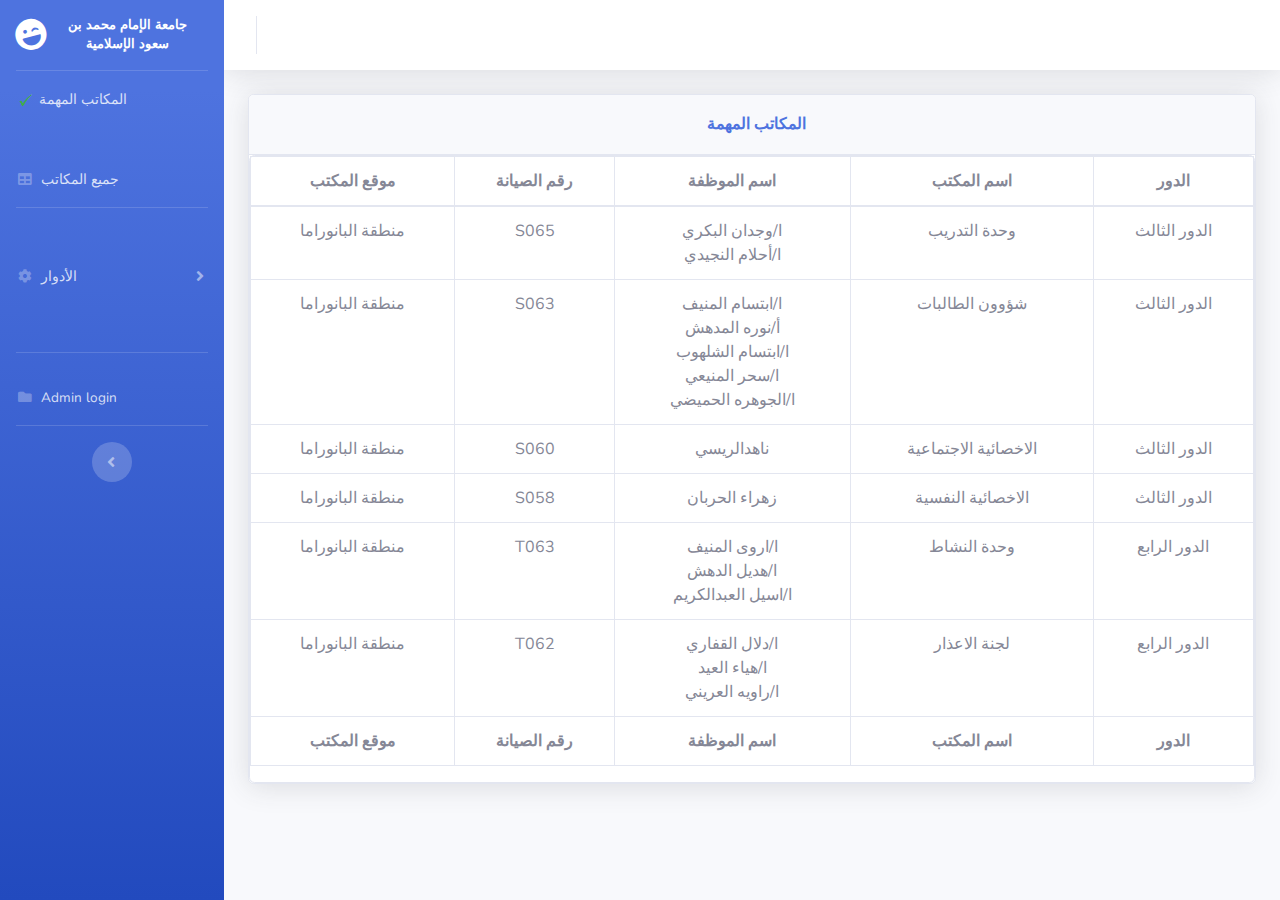
<file: index.html>
<!DOCTYPE html>
<html lang="en">

<head>

    <meta charset="utf-8">
    <meta http-equiv="X-UA-Compatible" content="IE=edge">
    <meta name="viewport" content="width=device-width, initial-scale=1, shrink-to-fit=no">
    <meta name="description" content="">
    <meta name="author" content="">

    <title>Main page</title>

    <!-- Custom fonts for this template -->
    <link href="vendor/fontawesome-free/css/all.min.css" rel="stylesheet" type="text/css">
    <link
        href="https://fonts.googleapis.com/css?family=Nunito:200,200i,300,300i,400,400i,600,600i,700,700i,800,800i,900,900i"
        rel="stylesheet">

    <!-- Custom styles for this template -->
    <link href="css/sb-admin-2.min.css" rel="stylesheet">

    <!-- Custom styles for this page -->
    <link href="vendor/datatables/dataTables.bootstrap4.min.css" rel="stylesheet">

</head>

<body id="page-top">

    <!-- Page Wrapper -->
    <div id="wrapper">

        <!-- Sidebar -->
        <ul class="navbar-nav bg-gradient-primary sidebar sidebar-dark accordion" id="accordionSidebar">

            <!-- Sidebar - Brand -->
            <a class="sidebar-brand d-flex align-items-center justify-content-center" href="index.html">
                <div class="sidebar-brand-icon rotate-n-15">
                    <i class="fas fa-laugh-wink"></i>
                </div>
                <div class="sidebar-brand-text mx-3" style="font-size: small;" >جامعة الإمام محمد بن سعود الإسلامية </div>
            </a>

            <!-- Divider -->
            <hr class="sidebar-divider my-0">
            <!-- Nav Item - Dashboard -->
            <li class="nav-item">
                <a class="nav-link" href="index.html"><img class="rounded-circle" src="img/correct.png" width="10%">

                    <!-- <i class="fas fa-fw fa-tachometer-alt">     </i> -->
                    <span>المكاتب المهمة</span></a>
                    <br>
                </li>
                <!-- Nav Item - Tables -->
                <li class="nav-item ">
                    <a class="nav-link" href="tables.html">
                        <i class="fas fa-fw fa-table"></i>
                        <span>جميع المكاتب</span></a>
                </li>
    

            <!-- Divider -->
            <hr class="sidebar-divider">

            <!-- Heading -->
            <!-- <div class="sidebar-heading">
                Interface
            </div> -->

            <!-- Nav Item - Pages Collapse Menu -->
            <li class="nav-item">
                <br>
              
                <a class="nav-link collapsed" href="#" data-toggle="collapse" data-target="#collapseTwo"
                    aria-expanded="true" aria-controls="collapseTwo">
                    <i class="fas fa-fw fa-cog"></i>
                    <span>الأدوار</span>
                </a>
            
                <div id="collapseTwo" class="collapse" aria-labelledby="headingTwo" data-parent="#accordionSidebar">
                    <div class="bg-white py-2 collapse-inner rounded">
                        <!-- <h6 class="collapse-header">Custom Components:</h6> -->
                        <a class="collapse-item" href="floor1.html">الدور الأول (الزائرات 1)</a>
                        <a class="collapse-item" href="floor2-1.html">الدور الثاني (تقنية 1)</a>
                        <a class="collapse-item" href="floor2-2.html">الدور الثاني (تقنية 2)</a>
                        <a class="collapse-item" href="floor3-1.html">الدور الثالث (علوم 1)</a>
                        <a class="collapse-item" href="floor3-2.html">الدور الثالث (علوم 2)</a>
                        <a class="collapse-item" href="floor4-1.html">الدور الرابع (إدارة 1)</a>
                        <a class="collapse-item" href="floor4-2.html">الدور الرابع (نظم 2)</a>
    
                    </div>
                </div>
                 <br>
                <br>
                
                </li>
               


            <!-- Nav Item - Utilities Collapse Menu -->
     

            <!-- Divider -->
            <hr class="sidebar-divider">

            <!-- Heading -->
            
            <!-- Nav Item - Pages Collapse Menu -->
                <li class="nav-item">
                <a class="nav-link collapsed" href="login.html" 
                     aria-controls="collapsePages">
                    <i class="fas fa-fw fa-folder"></i>
                    <span>Admin login                           
                    </span>
                </a>
            </li>
            <!-- Nav Item - Charts -->
            <!-- <li class="nav-item">
                <a class="nav-link" href="charts.html">
                    <i class="fas fa-fw fa-chart-area"></i>
                    <span>Charts</span></a>
            </li> -->

        
            <!-- Divider -->
            <hr class="sidebar-divider d-none d-md-block">

            <!-- Sidebar Toggler (Sidebar) -->
            <div class="text-center d-none d-md-inline">
                <button class="rounded-circle border-0" id="sidebarToggle"></button>
            </div>

        </ul>
        <!-- End of Sidebar -->

        <!-- Content Wrapper -->
        <div id="content-wrapper" class="d-flex flex-column">

            <!-- Main Content -->
            <div id="content">

                <!-- Topbar -->
                <nav class="navbar navbar-expand navbar-light bg-white topbar mb-4 static-top shadow">

                    <!-- Sidebar Toggle (Topbar) -->
                    <form class="form-inline">
                        <button id="sidebarToggleTop" class="btn btn-link d-md-none rounded-circle mr-3">
                            <i class="fa fa-bars"></i>
                        </button>
                    </form>

                    <!-- Topbar Search -->
                

                    <!-- Topbar Navbar -->
               

                       
                                        <div class="topbar-divider d-none d-sm-block"></div>

                   

                </nav>
                <!-- End of Topbar -->

                <!-- Begin Page Content -->
                <div class="container-fluid"style="width: 100%;">

                    <!-- Page Heading -->
                    <!-- <h1 class="h3 mb-2 text-gray-800">Tables</h1>
                    <p class="mb-4">DataTables is a third party plugin that is used to generate the demo table below.
                        For more information about DataTables, please visit the <a target="_blank"
                            href="https://datatables.net">official DataTables documentation</a>.</p> -->

                    <!-- DataTales Example -->
                    <div class="card shadow mb-4" style="width: 100%;" >
                        <div class="card-header py-3" style="text-align: center" style="width: 100%;">
                            <h6 class="m-1 font-weight-bold text-primary"style="width: 100%;" style="font-size:2vw" >المكاتب المهمة</h6>
                        </div>
                        <div class="card" style="width: 100%;"style="text-align: center" >
                            <div class="table-responsive" style="width: 100%;" >
                                <table class="table table-bordered" style="width: 100%;text-align: center" cellspacing="0" >
                                    <thead style="width: 100%;">
                                        <tr style="width: 100%;">
                                            <th>موقع المكتب</th>
                                            <!-- <th>Position</th> -->
                                            <th>رقم الصيانة</th>
                                            <th>اسم الموظفة</th>
                                            <th>اسم المكتب</th>
                                            <th>الدور</th>
                                        </tr>
                                    </thead>
                                    <tfoot style="width: 100%;">
                                        <tr style="width: 100%;">
                                            <th>موقع المكتب</th>
                                            <!-- <th>Position</th> -->
                                            <th>رقم الصيانة</th>
                                            <th>اسم الموظفة</th>
                                            <th>اسم المكتب</th>
                                            <th>الدور</th>
                                        </tr >

                                        <!-- <tr>
                                            <th>Name</th>
                                            <th>Position</th>
                                            <th>Office</th>
                                            <th>Age</th>
                                            <th>Start date</th>
                                            <th>Salary</th>
                                        </tr> -->
                                    </tfoot>
                                    <tbody  style="width: 100%;">
                                        <tr style="width: 100%;">
                                            
                                            <td>منطقة البانوراما</td>
                                            <td>S065</td>
                                            <td>ا/وجدان البكري
                                                <br>
                                                ا/أحلام النجيدي
                                                
                                            </td>
                                            <td>وحدة التدريب</td>
                                            <td>الدور الثالث</td>
                                        </tr>
                                        
                                        <tr style="width: 100%;">
                                            <td >منطقة البانوراما</td>
                                            <td>S063</td>
                                            <td>ا/ابتسام المنيف
                                                <br>
                                                أ/نوره المدهش
                                                <br>
                                                ا/ابتسام الشلهوب
                                                <br>
                                                ا/سحر المنيعي
                                                <br>
                                                ا/الجوهره الحميضي</td>
                                            <td>شؤوون الطالبات</td>
                                            <td>الدور الثالث</td>
                                        </tr>
                                        <tr style="width: 100%;">
                                            <td>منطقة البانوراما</td>                                        
                                            <td>S060</td>
                                            <td>ناهدالريسي</td>
                                            <td>الاخصائية الاجتماعية</td>
                                            <td>الدور الثالث</td>
                                        </tr>
                                        <tr style="width: 100%;">
                                            <td>منطقة البانوراما</td>                                        
                                            <td>S058</td>
                                            <td>زهراء الحربان</td>
                                            <td>الاخصائية النفسية</td>
                                            <td>الدور الثالث</td>
                                        </tr>
                                        <tr style="width: 100%;">
                                            <td>منطقة البانوراما</td>                                        
                                            <td>T063</td>
                                            <td>ا/اروى المنيف
                                                <br>
                                                ا/هديل الدهش
                                                <br>
                                                ا/اسيل العبدالكريم</td>
                                            <td>وحدة النشاط</td>
                                            <td>الدور الرابع</td>
                                        </tr>
                                        <tr style="width: 100%;">
                                            <td>منطقة البانوراما</td>                                        
                                            <td>T062</td>
                                            <td>
                                                ا/دلال  القفاري
                                                <br>
                                                ا/هياء العيد 
                                                <br>
                                                ا/راويه العريني
                                            </td>
                                            <td>لجنة الاعذار</td>
                                            <td>الدور الرابع</td>
                                        </tr>

                                    </tbody>
                                </table>
                            </div>
                        </div>
                    </div>

                </div>
                <!-- /.container-fluid -->

            </div>
            <!-- End of Main Content -->

            <!-- Footer -->
            
            <!-- End of Footer -->

        </div>
        <!-- End of Content Wrapper -->

    </div>
    <!-- End of Page Wrapper -->

    <!-- Scroll to Top Button-->
    <a class="scroll-to-top rounded" href="#page-top">
        <i class="fas fa-angle-up"></i>
    </a>

    <!-- Logout Modal-->
    <div class="modal fade" id="logoutModal" tabindex="-1" role="dialog" aria-labelledby="exampleModalLabel"
        aria-hidden="true">
        <div class="modal-dialog" role="document">
            <div class="modal-content">
                <div class="modal-header">
                    <h5 class="modal-title" id="exampleModalLabel">Ready to Leave?</h5>
                    <button class="close" type="button" data-dismiss="modal" aria-label="Close">
                        <span aria-hidden="true">×</span>
                    </button>
                </div>
                <div class="modal-body">Select "Logout" below if you are ready to end your current session.</div>
                <div class="modal-footer">
                    <button class="btn btn-secondary" type="button" data-dismiss="modal">Cancel</button>
                    <a class="btn btn-primary" href="login.html">Logout</a>
                </div>
            </div>
        </div>
    </div>

    <!-- Bootstrap core JavaScript-->
    <script src="vendor/jquery/jquery.min.js"></script>
    <script src="vendor/bootstrap/js/bootstrap.bundle.min.js"></script>

    <!-- Core plugin JavaScript-->
    <script src="vendor/jquery-easing/jquery.easing.min.js"></script>

    <!-- Custom scripts for all pages-->
    <script src="js/sb-admin-2.min.js"></script>

    <!-- Page level plugins -->
    <script src="vendor/datatables/jquery.dataTables.min.js"></script>
    <script src="vendor/datatables/dataTables.bootstrap4.min.js"></script>

    <!-- Page level custom scripts -->
    <script src="js/demo/datatables-demo.js"></script>

</body>

</html>
</file>
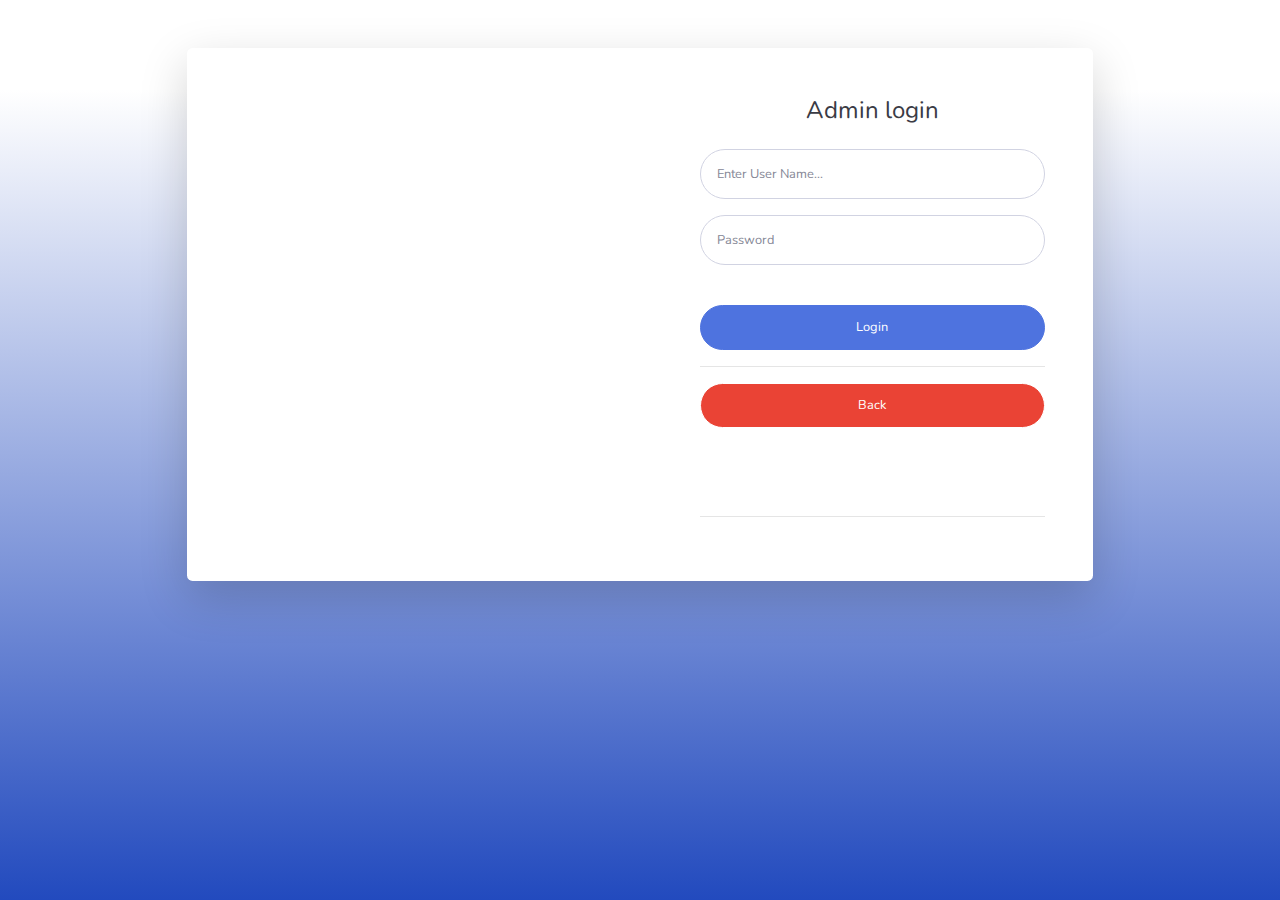
<file: login.html>
<!DOCTYPE html>
<html lang="en">

<head>

    <meta charset="utf-8">
    <meta http-equiv="X-UA-Compatible" content="IE=edge">
    <meta name="viewport" content="width=device-width, initial-scale=1, shrink-to-fit=no">
    <meta name="description" content="">
    <meta name="author" content="">

    <title>SB Admin 2 - Login</title>

    <!-- Custom fonts for this template-->
    <link href="vendor/fontawesome-free/css/all.min.css" rel="stylesheet" type="text/css">
    <link href="customStyle.css" rel="stylesheet" type="text/css">

    <link
        href="https://fonts.googleapis.com/css?family=Nunito:200,200i,300,300i,400,400i,600,600i,700,700i,800,800i,900,900i"
        rel="stylesheet">

    <!-- Custom styles for this template-->
    <link href="css/sb-admin-2.min.css" rel="stylesheet">

</head>

<body id="backGround">

    <div class="container">

        <!-- Outer Row -->
        <div class="row justify-content-center">

            <div class="col-xl-10 col-lg-12 col-md-9">

                <div class="card o-hidden border-0 shadow-lg my-5">
                    <div class="card-body p-0">
                        <!-- Nested Row within Card Body -->
                        <div class="row">
                            <div class="col-lg-6 d-none d-lg-block bg-login-image"></div>
                            <div class="col-lg-6">
                                <div class="p-5">
                                    <div class="text-center">
                                        <h1 class="h4 text-gray-900 mb-4">Admin login </h1>
                                    </div>
                                    <form class="user">
                                        <div class="form-group">
                                            <input type="email" class="form-control form-control-user"
                                                id="exampleInputEmail" aria-describedby="emailHelp"
                                                placeholder="Enter User Name...">
                                        </div>
                                        <div class="form-group">
                                            <input type="password" class="form-control form-control-user"
                                                id="exampleInputPassword" placeholder="Password">
                                        </div>
                                       <br>
                                        <a href="index.html" class="btn btn-primary btn-user btn-block">
                                            Login
                                        </a>
                                        <hr>
                                        
                                        <a href="index.html" class="btn btn-google btn-user btn-block">
                                            <i ></i> Back
                                        </a>
                                        <br>
                                        <br>
                                        <br>
                                        
                                     
                                    </form>
                                    <hr>
                                  
                                </div>
                            </div>
                        </div>
                    </div>
                </div>

            </div>

        </div>

    </div>

    <!-- Bootstrap core JavaScript-->
    <script src="vendor/jquery/jquery.min.js"></script>
    <script src="vendor/bootstrap/js/bootstrap.bundle.min.js"></script>

    <!-- Core plugin JavaScript-->
    <script src="vendor/jquery-easing/jquery.easing.min.js"></script>

    <!-- Custom scripts for all pages-->
    <script src="js/sb-admin-2.min.js"></script>

</body>

</html>
</file>
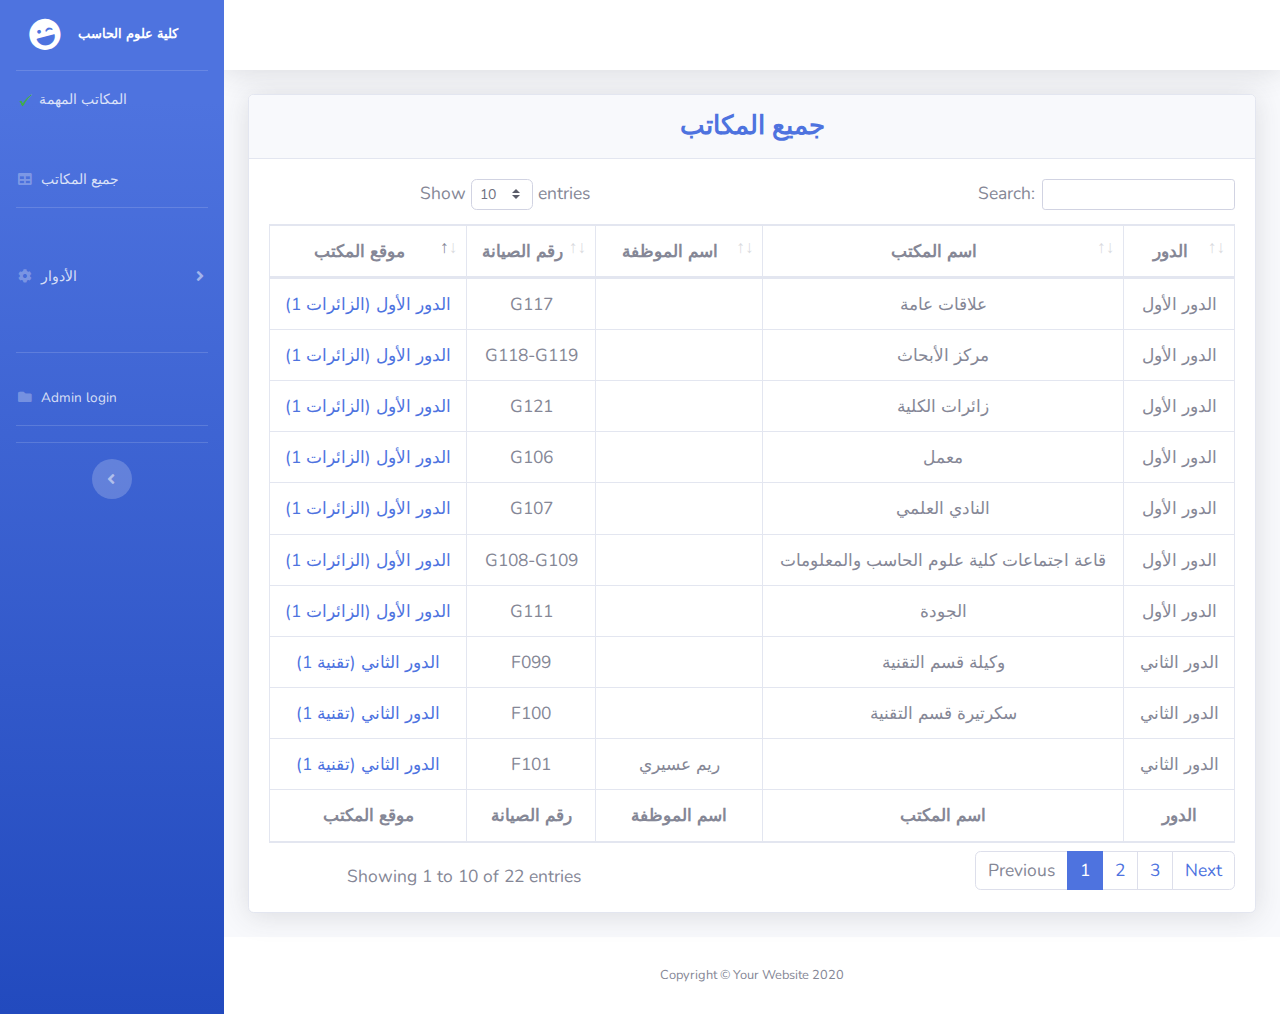
<file: tables.html>
<!DOCTYPE html>
<html lang="en">

<head>

    <meta charset="utf-8">
    <meta http-equiv="X-UA-Compatible" content="IE=edge">
    <meta name="viewport" content="width=device-width, initial-scale=1, shrink-to-fit=no">
    <meta name="description" content="">
    <meta name="author" content="">

    <title>جميع المكاتب</title>

    <!-- Custom fonts for this template -->
    <link href="vendor/fontawesome-free/css/all.min.css" rel="stylesheet" type="text/css">
    <link
        href="https://fonts.googleapis.com/css?family=Nunito:200,200i,300,300i,400,400i,600,600i,700,700i,800,800i,900,900i"
        rel="stylesheet">

    <!-- Custom styles for this template -->
    <link href="css/sb-admin-2.min.css" rel="stylesheet">

    <!-- Custom styles for this page -->
    <link href="vendor/datatables/dataTables.bootstrap4.min.css" rel="stylesheet">

</head>

<body id="page-top">

    <!-- Page Wrapper -->
    <div id="wrapper">

        <!-- Sidebar -->
        <ul class="navbar-nav bg-gradient-primary sidebar sidebar-dark accordion" id="accordionSidebar">

            <!-- Sidebar - Brand -->
            <a class="sidebar-brand d-flex align-items-center justify-content-center" href="index.html">
                <div class="sidebar-brand-icon rotate-n-15">
                    <i class="fas fa-laugh-wink"></i>
                </div>
                <div class="sidebar-brand-text mx-3" style="font-size: small;">كلية علوم الحاسب </div>
            </a>

            <!-- Divider -->
            <hr class="sidebar-divider my-0">

            <!-- Nav Item - Dashboard -->
            <li class="nav-item">
                <a class="nav-link" href="index.html"><img class="rounded-circle" src="img/correct.png" width="10%">

                    <!-- <i class="fas fa-fw fa-tachometer-alt">     </i> -->
                    <span>المكاتب المهمة</span></a>
                    <br>
                </li>
                <!-- Nav Item - Tables -->
                <li class="nav-item ">
                    <a class="nav-link" href="tables.html">
                        <i class="fas fa-fw fa-table"></i>
                        <span>جميع المكاتب</span></a>
                </li>
    

            <!-- Divider -->
            <hr class="sidebar-divider">

            <!-- Heading -->
            <!-- <div class="sidebar-heading">
                Interface
            </div> -->

            <!-- Nav Item - Pages Collapse Menu -->
            <li class="nav-item">
                <br>
              
                <a class="nav-link collapsed" href="#" data-toggle="collapse" data-target="#collapseTwo"
                    aria-expanded="true" aria-controls="collapseTwo">
                    <i class="fas fa-fw fa-cog"></i>
                    <span>الأدوار</span>
                </a>
            
                <div id="collapseTwo" class="collapse" aria-labelledby="headingTwo" data-parent="#accordionSidebar">
                    <div class="bg-white py-2 collapse-inner rounded">
                        <!-- <h6 class="collapse-header">Custom Components:</h6> -->
                        <a class="collapse-item" href="floor1.html">الدور الأول (الزائرات 1)</a>
                        <a class="collapse-item" href="floor2-1.html">الدور الثاني (تقنية 1)</a>
                        <a class="collapse-item" href="floor2-2.html">الدور الثاني (تقنية 2)</a>
                        <a class="collapse-item" href="floor3-1.html">الدور الثالث (علوم 1)</a>
                        <a class="collapse-item" href="floor3-2.html">الدور الثالث (علوم 2)</a>
                        <a class="collapse-item" href="floor4-1.html">الدور الرابع (إدارة 1)</a>
                        <a class="collapse-item" href="floor4-2.html">الدور الرابع (نظم 2)</a>
    
                    </div>
                </div>
                 <br>
                <br>
                
                </li>
               


            <!-- Nav Item - Utilities Collapse Menu -->
     

            <!-- Divider -->
            <hr class="sidebar-divider">

            <!-- Heading -->
            
            <!-- Nav Item - Pages Collapse Menu -->
                <li class="nav-item">
                <a class="nav-link collapsed" href="login.html" 
                     aria-controls="collapsePages">
                    <i class="fas fa-fw fa-folder"></i>
                    <span>Admin login                           
                    </span>
                </a>
            </li>
            <!-- Nav Item - Charts -->
            <!-- <li class="nav-item">
                <a class="nav-link" href="charts.html">
                    <i class="fas fa-fw fa-chart-area"></i>
                    <span>Charts</span></a>
            </li> -->

        
            <!-- Divider -->
            <hr class="sidebar-divider d-none d-md-block">
            <!-- Divider -->
            <hr class="sidebar-divider d-none d-md-block">

            <!-- Sidebar Toggler (Sidebar) -->
            <div class="text-center d-none d-md-inline">
                <button class="rounded-circle border-0" id="sidebarToggle"></button>
            </div>

        </ul>
        <!-- End of Sidebar -->

        <!-- Content Wrapper -->
        <div id="content-wrapper" class="d-flex flex-column">

            <!-- Main Content -->
            <div id="content">

                <!-- Topbar -->
                <nav class="navbar navbar-expand navbar-light bg-white topbar mb-4 static-top shadow">

                    <!-- Sidebar Toggle (Topbar) -->
                    <form class="form-inline">
                        <button id="sidebarToggleTop" class="btn btn-link d-md-none rounded-circle mr-3">
                            <i class="fa fa-bars"></i>
                        </button>
                    </form>

                    <!-- Topbar Search -->
             
                    <!-- Topbar Navbar -->
                   

                </nav>
                <!-- End of Topbar -->

                <!-- Begin Page Content -->
                <div class="container-fluid">

                    <!-- Page Heading -->
                    <!-- <h1 class="h3 mb-2 text-gray-800">Tables</h1> -->
                    <!-- <p class="mb-4">DataTables is a third party plugin that is used to generate the demo table below.
                        For more information about DataTables, please visit the <a target="_blank"
                            href="https://datatables.net">official DataTables documentation</a>.</p> -->

                    <!-- DataTales Example -->
                    <div class="card shadow mb-4" style="text-align: center" >
                        <div class="card-header py-3">
                            <h6 class="m-0 font-weight-bold text-primary" style="font-size:2vw">جميع المكاتب</h6>
                        </div>
                        <div class="card-body" style="font-size:109%">
                            <div class="table-responsive">
                                <table class="table table-bordered" id="dataTable" width="100%" cellspacing="0" style="text-align: center">
                                    <thead>
                                        <tr>
                                            <th>موقع المكتب</th>
                                            <!-- <th>Position</th> -->
                                            <th>رقم الصيانة</th>
                                            <th>اسم الموظفة</th>
                                            <th>اسم المكتب</th>
                                            <th>الدور</th>
                                        </tr>
                                    </thead>
                                    <tfoot>
                                        <tr>
                                            <th>موقع المكتب</th>
                                            <!-- <th>Position</th> -->
                                            <th>رقم الصيانة</th>
                                            <th>اسم الموظفة</th>
                                            <th>اسم المكتب</th>
                                            <th>الدور</th>
                                        </tr>

                                        <!-- <tr>
                                            <th>Name</th>
                                            <th>Position</th>
                                            <th>Office</th>
                                            <th>Age</th>
                                            <th>Start date</th>
                                            <th>Salary</th>
                                        </tr> -->
                                    </tfoot>
                                    <tbody  >
                                        <tr>
                                            
                                            <td>منطقة البانوراما</td>
                                            <td>S065</td>
                                            <td>ا/وجدان البكري
                                                <br>
                                                ا/أحلام النجيدي
                                                
                                            </td>
                                            <td>وحدة التدريب</td>
                                            <td>الدور الثالث</td>
                                        </tr>
                                        
                                        <tr>
                                            <td>منطقة البانوراما</td>
                                            <td>S063</td>
                                            <td>ا/ابتسام المنيف
                                                <br>
                                                أ/نوره المدهش
                                                <br>
                                                ا/ابتسام الشلهوب
                                                <br>
                                                ا/سحر المنيعي
                                                <br>
                                                ا/الجوهره الحميضي</td>
                                            <td>شؤوون الطالبات</td>
                                            <td>الدور الثالث</td>
                                        </tr>
                                        <tr>
                                            <td>منطقة البانوراما</td>                                        
                                            <td>S060</td>
                                            <td>ناهدالريسي</td>
                                            <td>الاخصائية الاجتماعية</td>
                                            <td>الدور الثالث</td>
                                        </tr>
                                        <tr>
                                            <td>منطقة البانوراما</td>                                        
                                            <td>S058</td>
                                            <td>زهراء الحربان</td>
                                            <td>الاخصائية النفسية</td>
                                            <td>الدور الثالث</td>
                                        </tr>
                                        <tr>
                                            <td>منطقة البانوراما</td>                                        
                                            <td>T063</td>
                                            <td>ا/اروى المنيف
                                                <br>
                                                ا/هديل الدهش
                                                <br>
                                                ا/اسيل العبدالكريم</td>
                                            <td>وحدة النشاط</td>
                                            <td>الدور الرابع</td>
                                        </tr>
                                        <tr>
                                            <td>منطقة البانوراما</td>                                        
                                            <td>T062</td>
                                            <td>
                                                ا/دلال  القفاري
                                                <br>
                                                ا/هياء العيد 
                                                <br>
                                                ا/راويه العريني
                                            </td>
                                            <td>لجنة الاعذار</td>
                                            <td>الدور الرابع</td>
                                        </tr>
                                        <tr>
                                            <td>  <a class="collapse-item" href="floor1.html">الدور الأول (الزائرات 1)</a>
                                            </td>                                        
                                            <td>G117</td>
                                            <td>
                                            </td>
                                            <td>علاقات عامة</td>
                                            <td>الدور الأول 
                                            </td>
                                        </tr>
                                        <tr>
                                            <td>  <a class="collapse-item" href="floor1.html">الدور الأول (الزائرات 1)</a>
                                            </td>                                        
                                            <td>G118-G119</td>
                                            <td>
                                            </td>
                                            <td>مركز الأبحاث</td>
                                            <td>الدور الأول 
                                            </td>
                                        </tr>
                                        <tr>
                                            <td>  <a  href="floor1.html">الدور الأول (الزائرات 1)</a>
                                            </td>                                        
                                            <td>G121</td>
                                            <td>
                                            </td>
                                            <td>زائرات الكلية</td>
                                            <td>الدور الأول 
                                            </td>
                                        </tr>
                                        <tr>
                                            <td>  <a href="floor1.html">الدور الأول (الزائرات 1)</a>
                                            </td>                                        
                                            <td>G106</td>
                                            <td>
                                            </td>
                                            <td>معمل</td>
                                            <td>الدور الأول 
                                            </td>
                                        </tr>
                                        <tr>
                                            <td>  <a href="floor1.html">الدور الأول (الزائرات 1)</a>
                                            </td>                                        
                                            <td>G107</td>
                                            <td>
                                            </td>
                                            <td>النادي العلمي</td>
                                            <td>الدور الأول
                                            </td>
                                        </tr>
                                        <tr>
                                            <td>  <a href="floor1.html">الدور الأول (الزائرات 1)</a>
                                            </td>                                        
                                            <td>G108-G109</td>
                                            <td>
                                            </td>
                                            <td>قاعة اجتماعات كلية علوم الحاسب والمعلومات</td>
                                            <td>الدور الأول
                                            </td>
                                        </tr>
                                        <tr>
                                            <td>  <a href="floor1.html">الدور الأول (الزائرات 1)</a>
                                            </td>                                        
                                            <td>G111</td>
                                            <td>
                                            </td>
                                            <td>الجودة</td>
                                            <td>الدور الأول
                                            </td>
                                        </tr>
                                        <tr>
                                            <td>  <a href="floor2-1.html">الدور الثاني (تقنية 1)</a>
                                            </td>                                        
                                            <td>F099</td>
                                            <td>
                                            </td>
                                            <td>وكيلة قسم التقنية</td>
                                            <td>الدور الثاني
                                            </td>
                                        </tr>
                                        <tr>
                                            <td>  <a href="floor2-1.html">الدور الثاني (تقنية 1)</a>
                                            </td>                                        
                                            <td>F100</td>
                                            <td>
                                            </td>
                                            <td>سكرتيرة قسم التقنية</td>
                                            <td>الدور الثاني
                                            </td>
                                        </tr>
                                        <tr>
                                            <td>  <a href="floor2-1.html">الدور الثاني (تقنية 1)</a>
                                            </td>                                        
                                            <td>F101</td>
                                            <td>ريم عسيري</td>
                                            <td></td>
                                            <td>الدور الثاني
                                            </td>
                                        </tr>
                                        <tr>
                                            <td>  <a href="floor2-1.html">الدور الثاني (تقنية 1)</a>
                                            </td>                                        
                                            <td>F102</td>
                                            <td>نوره الغامدي 
                                                <br>
                                                ذهب البحيري</td>
                                            <td></td>
                                            <td>الدور الثاني
                                            </td>
                                        </tr>
                                        <tr>
                                            <td>  <a href="floor2-1.html">الدور الثاني (تقنية 1)</a>
                                            </td>                                        
                                            <td>F103</td>
                                            <td>أ/حنان الوادي</td>
                                            <td></td>
                                            <td>الدور الثاني
                                            </td>
                                        </tr>
                                        <tr>
                                            <td>  <a href="floor2-1.html">الدور الثاني (تقنية 1)</a>
                                            </td>                                        
                                            <td>F104</td>
                                            <td>جوزاء
                                                <br>
                                                ايمان</td>
                                            <td></td>
                                            <td>الدور الثاني
                                            </td>
                                        </tr>
                                        <tr>
                                            <td>  <a href="floor2-1.html">الدور الثاني (تقنية 1)</a>
                                            </td>                                        
                                            <td>F105</td>
                                            <td>د.نجود العشبان</td>
                                            <td></td>
                                            <td>الدور الثاني
                                            </td>
                                        </tr>
                                        <tr>
                                            <td>  <a href="floor2-1.html">الدور الثاني (تقنية 1)</a>
                                            </td>                                        
                                            <td>F107</td>
                                            <td>عبير العريني 
                                                <br>
                                            ساره العيد</t d>
                                            <td></td>
                                            <td>الدور الثاني
                                            </td>
                                        </tr>
                                        <tr>
                                            <td>  <a href="floor2-1.html">الدور الثاني (تقنية 1)</a>
                                            </td>                                        
                                            <td>F108</td>
                                            <td>امل الغفيص
                                                <br>
                                                الجوهره اليوسف
                                            </td>
                                            <td></td>
                                            <td>الدور الثاني
                                            </td>
                                        </tr>
                                    </tbody>
                                </table>
                            </div>
                        </div>
                    </div>

                </div>
                <!-- /.container-fluid -->

            </div>
            <!-- End of Main Content -->

            <!-- Footer -->
            <footer class="sticky-footer bg-white">
                <div class="container my-auto">
                    <div class="copyright text-center my-auto">
                        <span>Copyright &copy; Your Website 2020</span>
                    </div>
                </div>
            </footer>
            <!-- End of Footer -->

        </div>
        <!-- End of Content Wrapper -->

    </div>
    <!-- End of Page Wrapper -->

    <!-- Scroll to Top Button-->
    <a class="scroll-to-top rounded" href="#page-top">
        <i class="fas fa-angle-up"></i>
    </a>

    <!-- Logout Modal-->
    <div class="modal fade" id="logoutModal" tabindex="-1" role="dialog" aria-labelledby="exampleModalLabel"
        aria-hidden="true">
        <div class="modal-dialog" role="document">
            <div class="modal-content">
                <div class="modal-header">
                    <h5 class="modal-title" id="exampleModalLabel">Ready to Leave?</h5>
                    <button class="close" type="button" data-dismiss="modal" aria-label="Close">
                        <span aria-hidden="true">×</span>
                    </button>
                </div>
                <div class="modal-body">Select "Logout" below if you are ready to end your current session.</div>
                <div class="modal-footer">
                    <button class="btn btn-secondary" type="button" data-dismiss="modal">Cancel</button>
                    <a class="btn btn-primary" href="login.html">Logout</a>
                </div>
            </div>
        </div>
    </div>

    <!-- Bootstrap core JavaScript-->
    <script src="vendor/jquery/jquery.min.js"></script>
    <script src="vendor/bootstrap/js/bootstrap.bundle.min.js"></script>

    <!-- Core plugin JavaScript-->
    <script src="vendor/jquery-easing/jquery.easing.min.js"></script>

    <!-- Custom scripts for all pages-->
    <script src="js/sb-admin-2.min.js"></script>

    <!-- Page level plugins -->
    <script src="vendor/datatables/jquery.dataTables.min.js"></script>
    <script src="vendor/datatables/dataTables.bootstrap4.min.js"></script>

    <!-- Page level custom scripts -->
    <script src="js/demo/datatables-demo.js"></script>

</body>

</html>
</file>
<file: customStyle.css>
#imgCard{
    position: relative;
    text-align: center;
    top:5002px;
}
#backGround{
/* background-image: url("");     */
background-image: linear-gradient(180deg,#fff 10%,#224abe 100%);
;
    }
</file>
